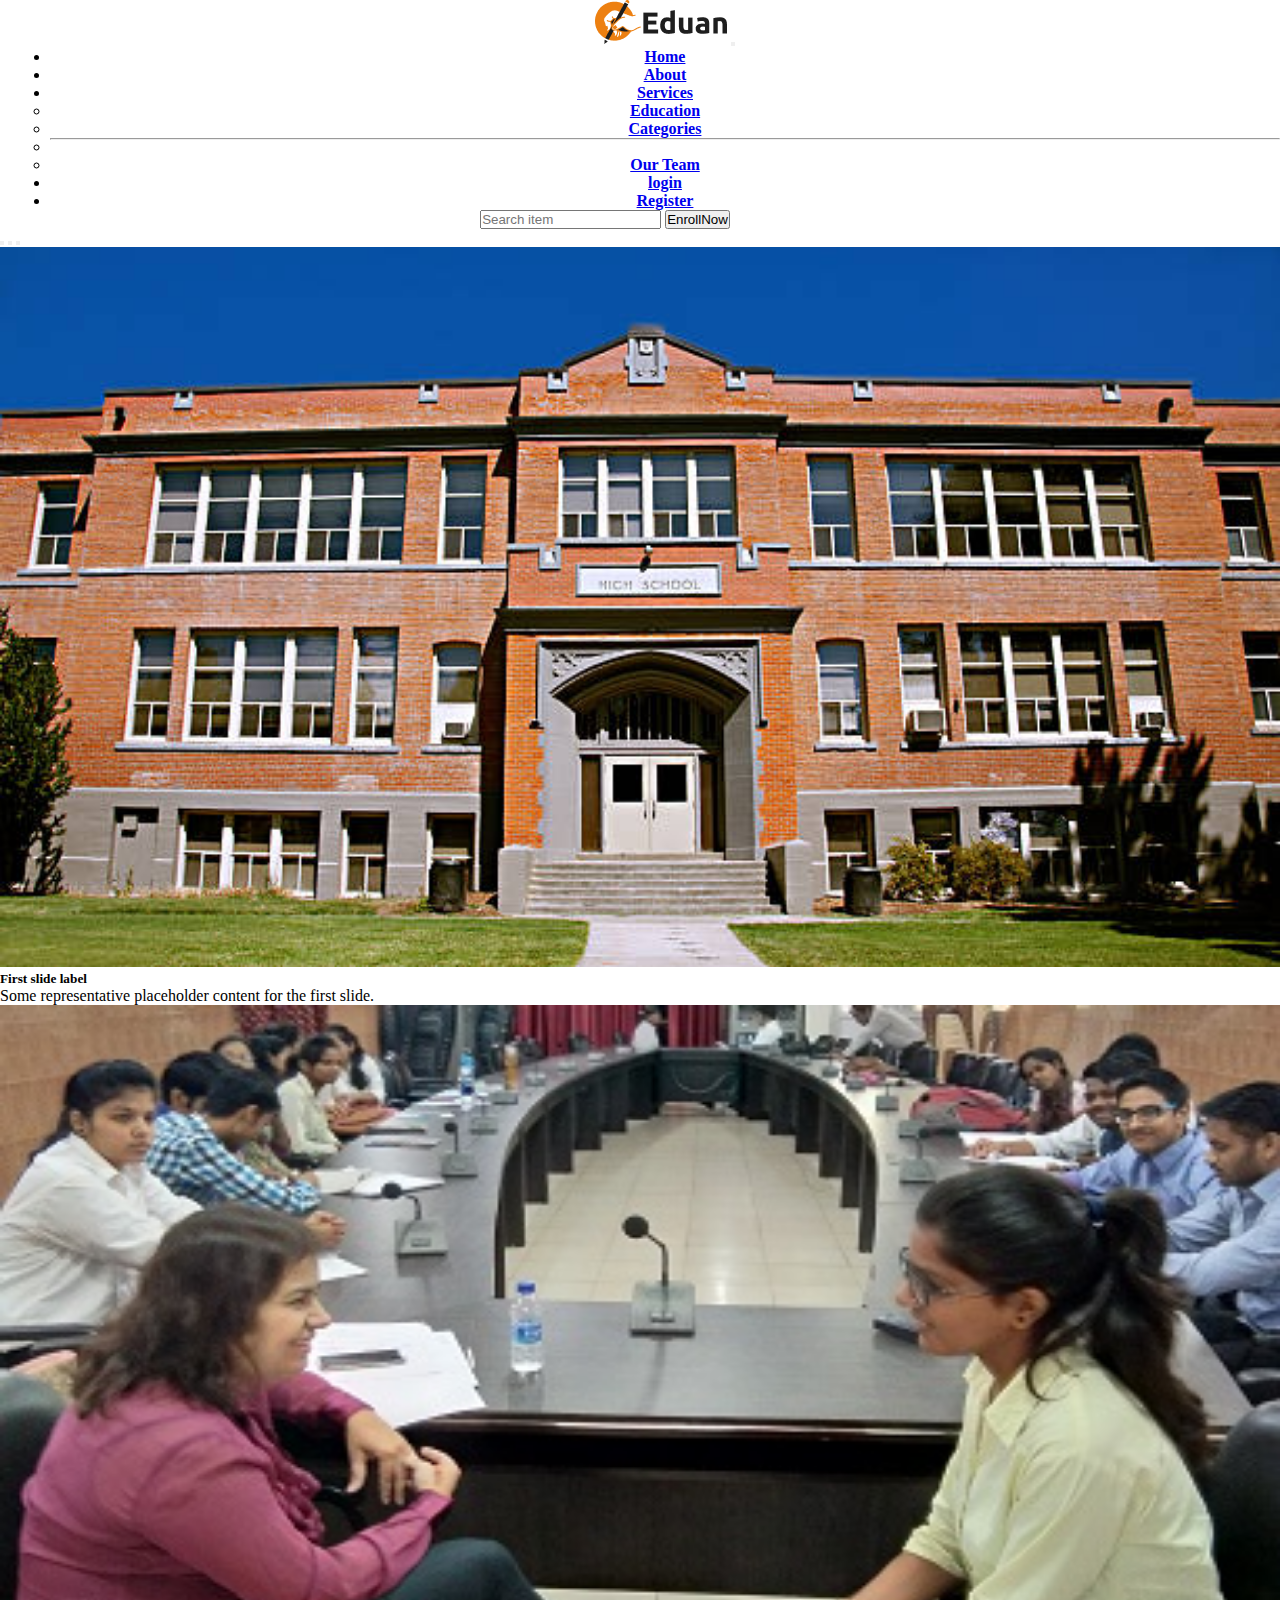
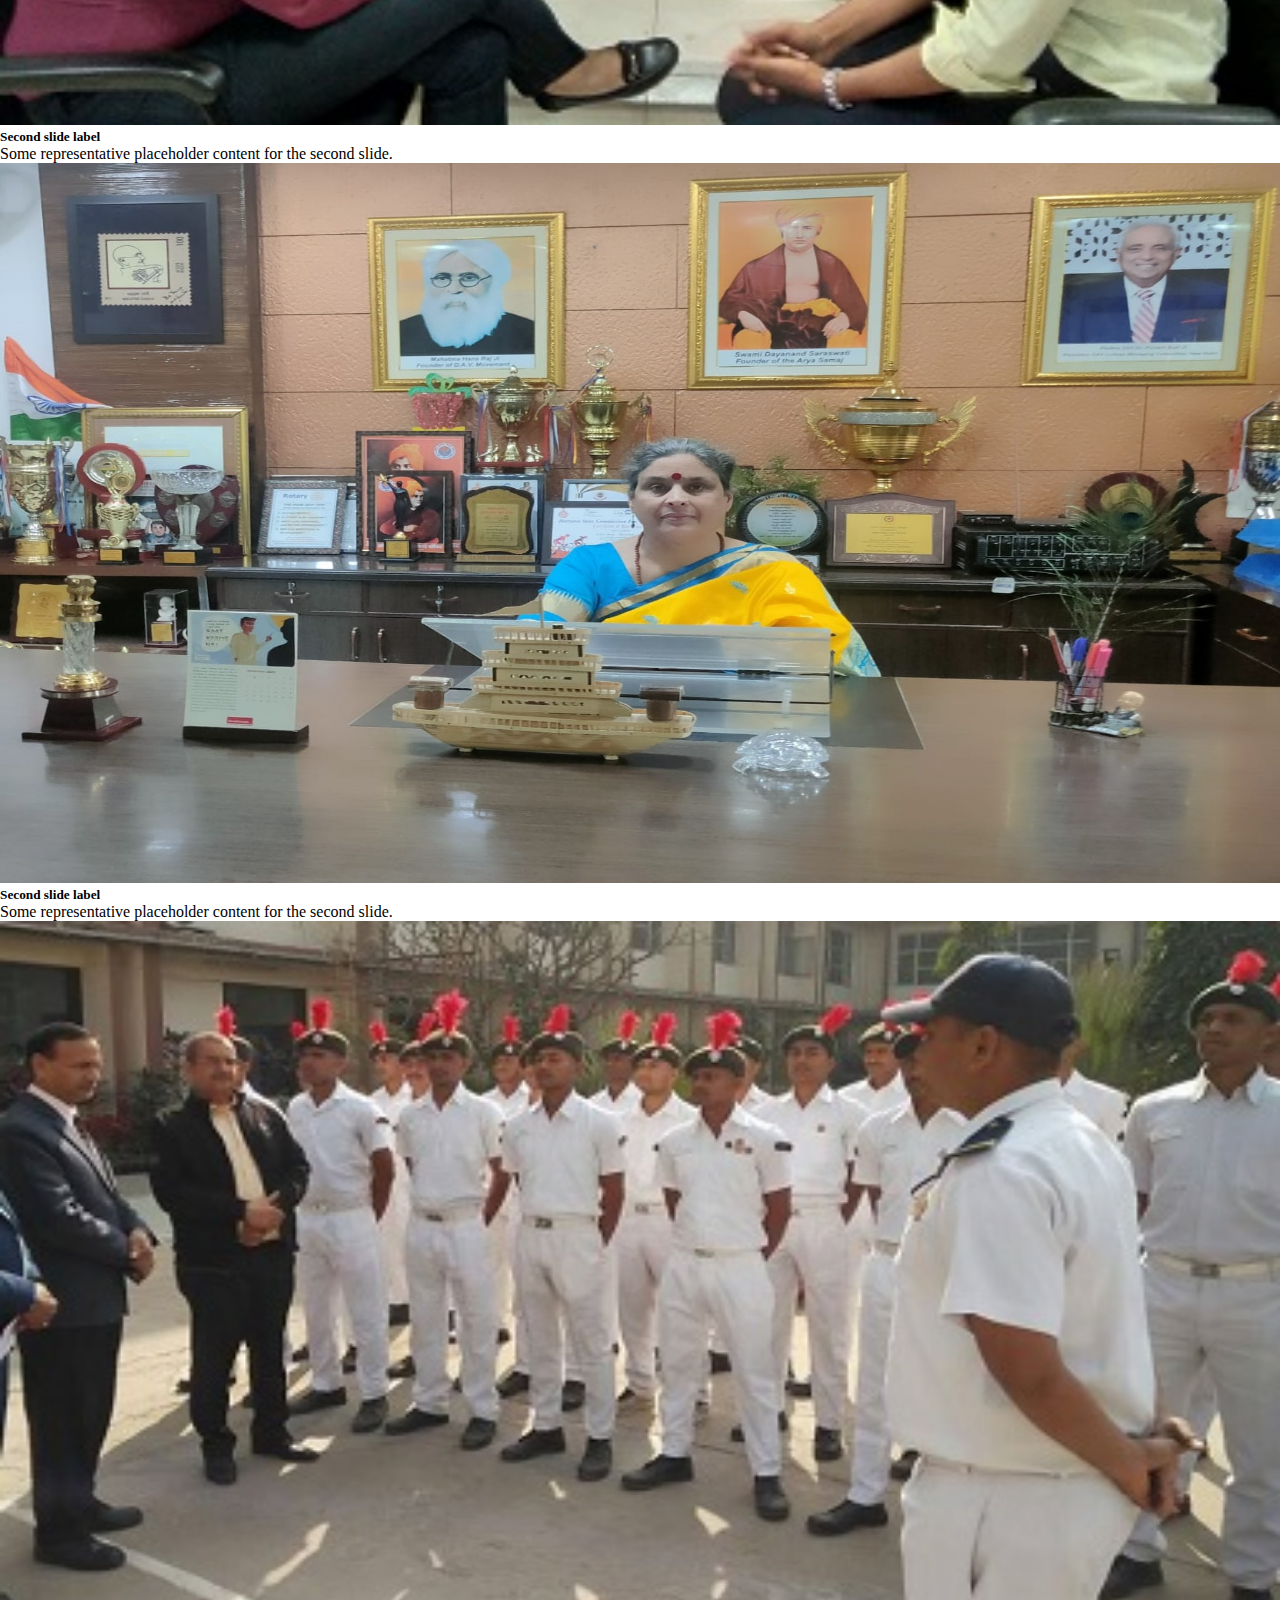
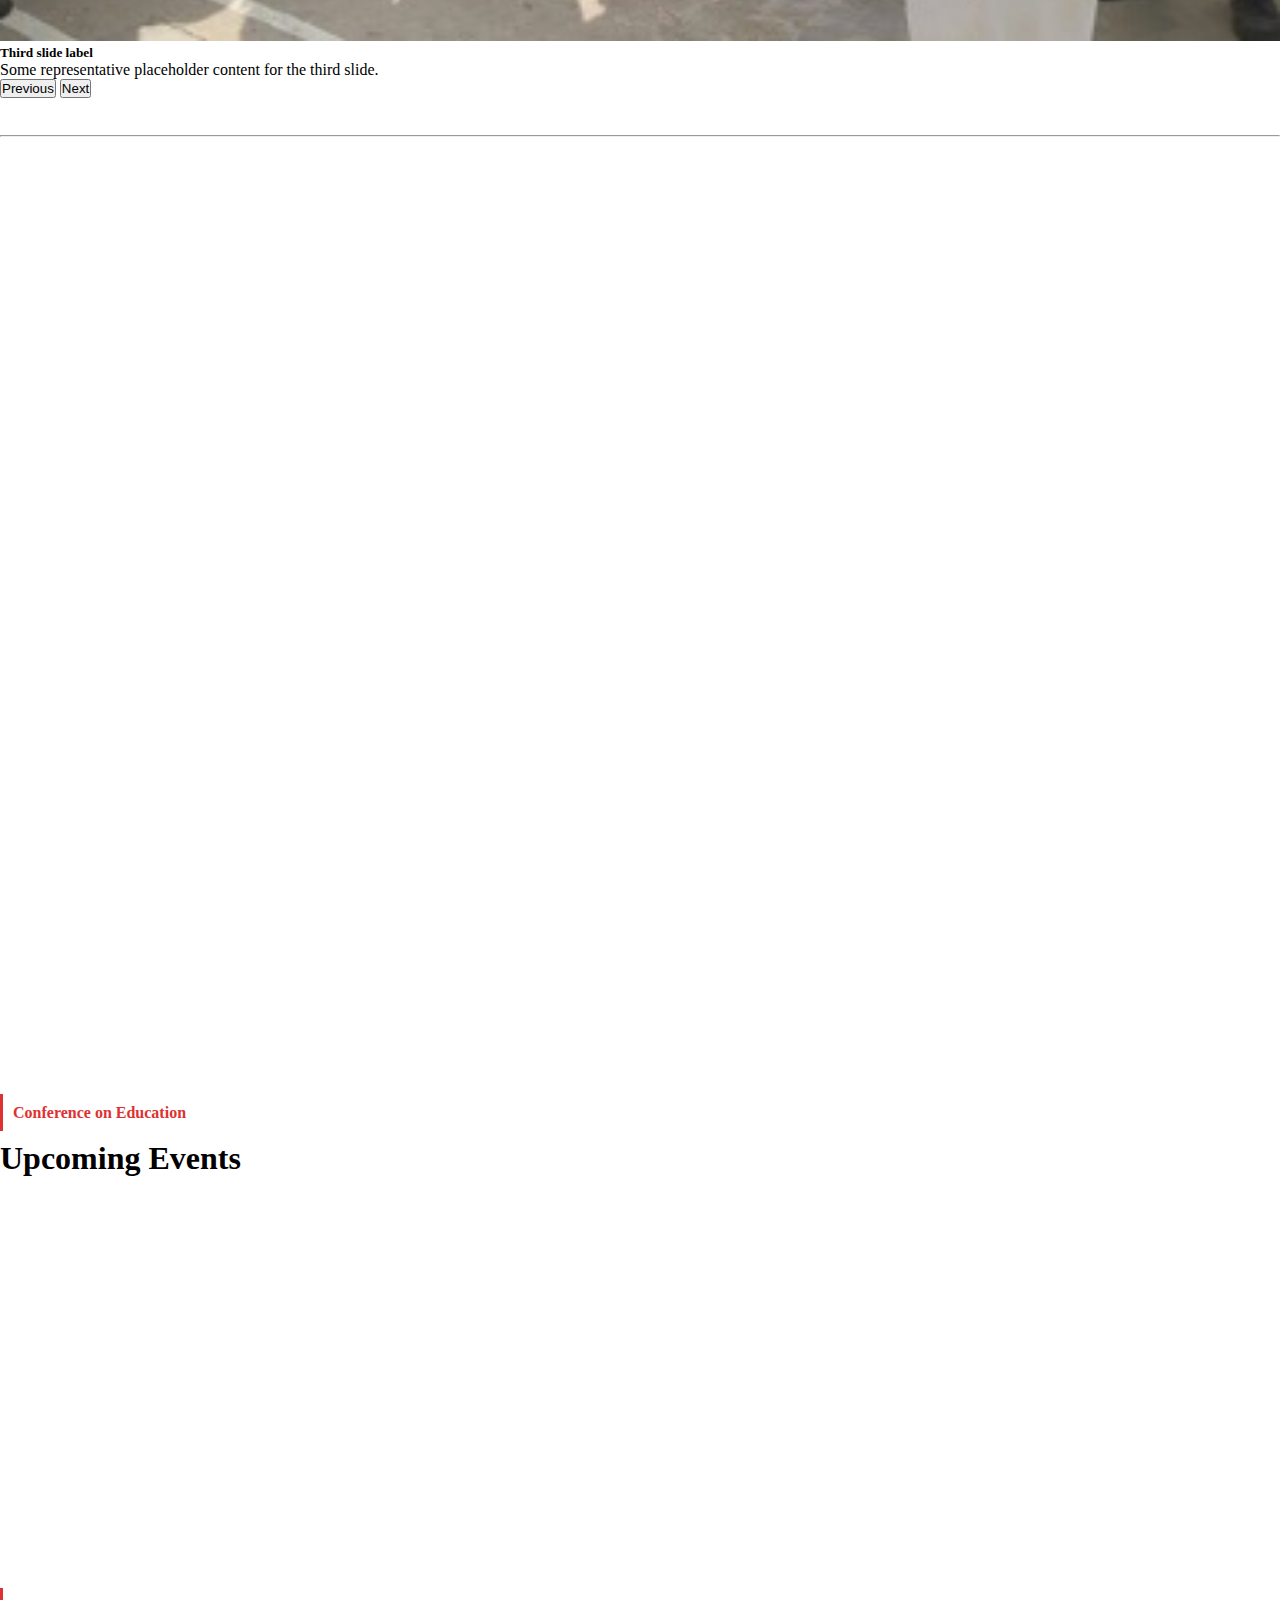
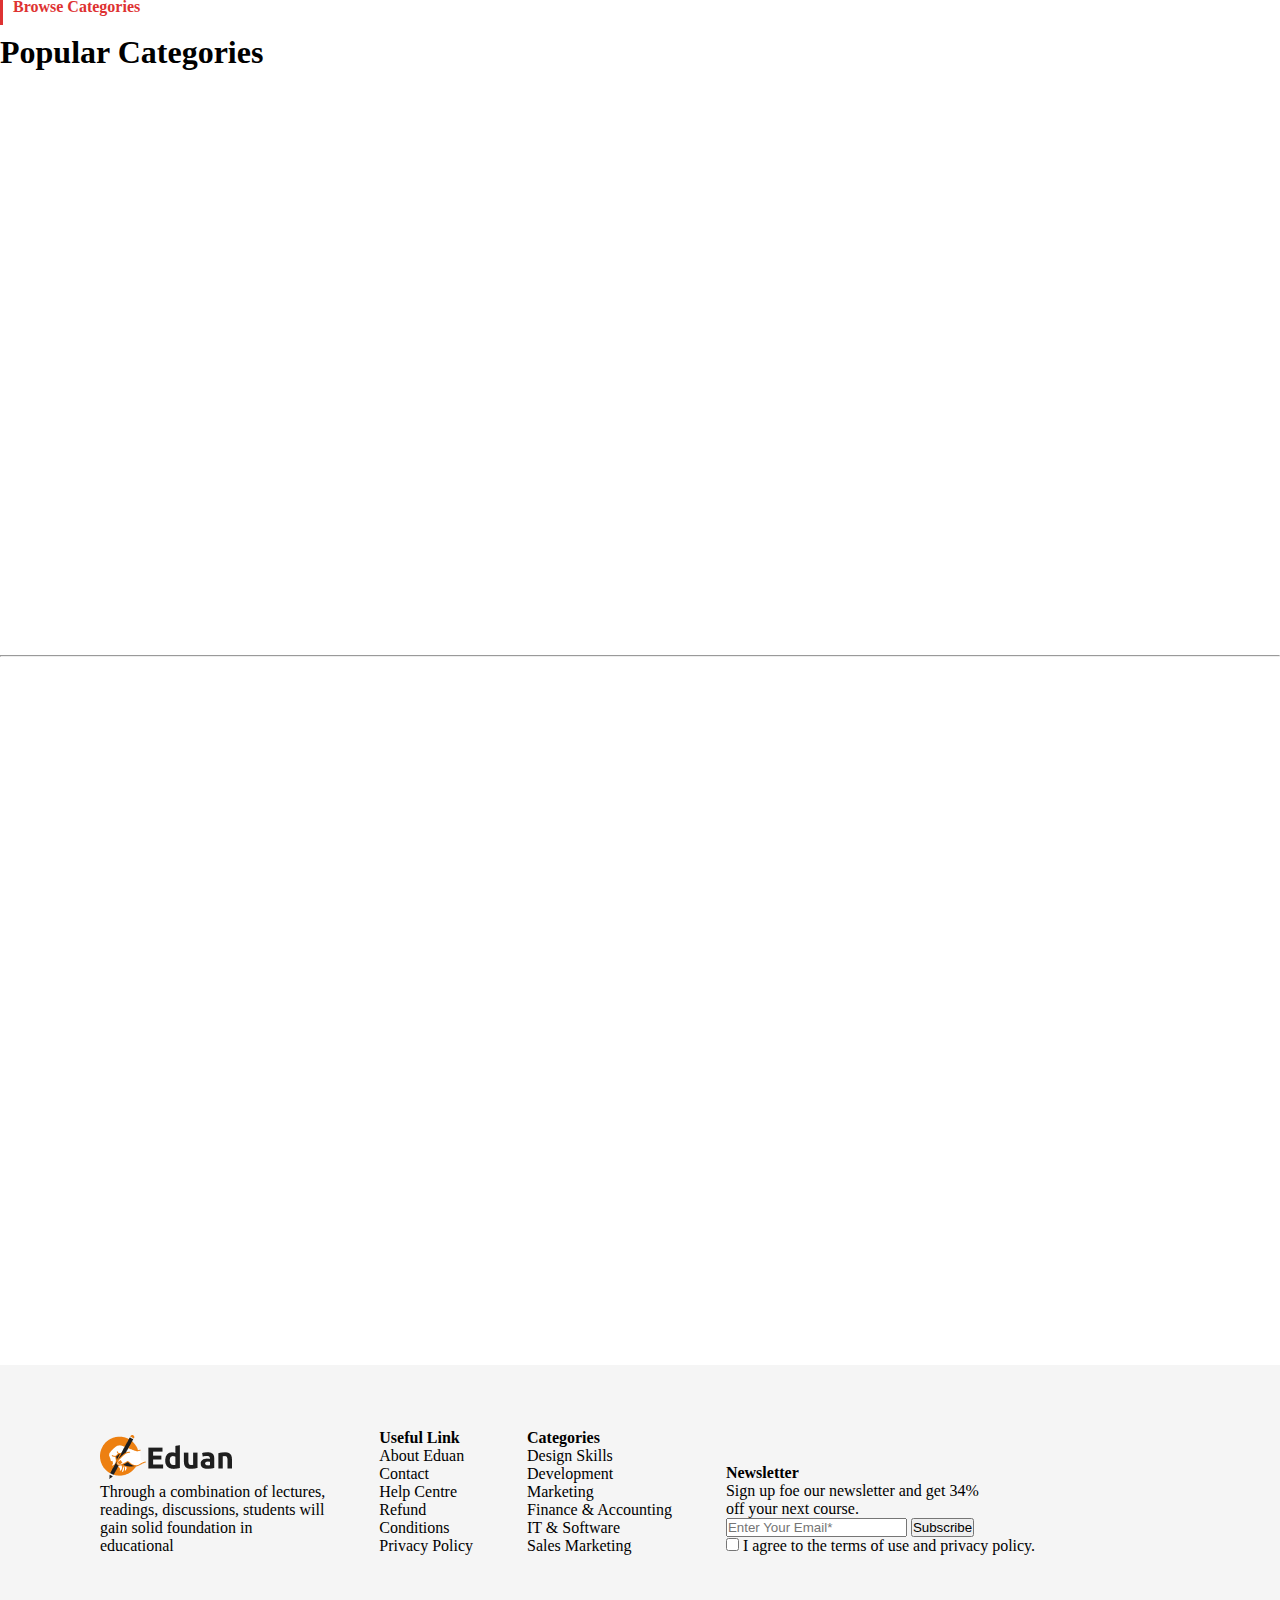
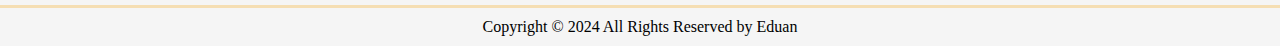
<file: index.html>
<!DOCTYPE html>
<html lang="en">

<head>
  <meta charset="UTF-8">
  <meta name="viewport" content="width=device-width, initial-scale=1.0">
  <title>Education</title>
  <link rel="icon" href="./img/logo.png">
  <link href="https://unpkg.com/aos@2.3.1/dist/aos.css" rel="stylesheet">
  <link rel="stylesheet" href="web.css">
  <link href="https://cdn.jsdelivr.net/npm/bootstrap@5.3.2/dist/css/bootstrap.min.css" rel="stylesheet"
    integrity="sha384-T3c6CoIi6uLrA9TneNEoa7RxnatzjcDSCmG1MXxSR1GAsXEV/Dwwykc2MPK8M2HN" crossorigin="anonymous">
  <script src="https://cdn.jsdelivr.net/npm/bootstrap@5.3.2/dist/js/bootstrap.bundle.min.js"
    integrity="sha384-C6RzsynM9kWDrMNeT87bh95OGNyZPhcTNXj1NW7RuBCsyN/o0jlpcV8Qyq46cDfL"
    crossorigin="anonymous"></script>
  <link rel="stylesheet" href="https://cdn.jsdelivr.net/npm/bootstrap-icons@1.11.3/font/bootstrap-icons.min.css">
</head>

<body>
  
  <!-- {{>navber}} -->
  <header id="home">
  <nav class="navbar  navbar-expand-lg navbar-light bg-light border-bottom fixed-top ">
    <div class="container-fluid">
      <a class="navbar-brand" href="#"><img src="./img/logo.png" alt=""></a>
      <button class="navbar-toggler" type="button" data-bs-toggle="collapse" data-bs-target="#navbarSupportedContent" aria-controls="navbarSupportedContent" aria-expanded="false" aria-label="Toggle navigation">
        <span class="navbar-toggler-icon"></span>
      </button>
      <div class="collapse navbar-collapse" id="navbarSupportedContent">
        <ul class="navbar-nav ms-2 mb-2  mb-lg-0 text-start">
          <li class="nav-item">
            <a class="nav-link active text-primary" aria-current="page" href="#home"><b>Home</b></a>
          </li>
          <li class="nav-item">
            <a class="nav-link" href="#About"><b>About</b></a>
          </li>
          <li class="nav-item dropdown">
            <a class="nav-link dropdown-toggle" href="#" id="navbarDropdown" role="button" data-bs-toggle="dropdown" aria-expanded="false">
          <b> Services</b>
            </a>
            <ul class="dropdown-menu" aria-labelledby="navbarDropdown">
              <li><a class="dropdown-item" href="#Education"><b>Education</b></a></li>
              <li><a class="dropdown-item" href="#Categories"><b>Categories</b></a></li>
              <li><hr class="dropdown-divider"></li>
              <li><a class="dropdown-item" href="#team"><b>Our Team</b></a></li>
            </ul>
          </li>
          <li class="nav-item">
            <a class="nav-link" href="./login/login.html" tabindex="-1" aria-disabled="true"><b>login</b>
            </a>
          </li>
          <li class="nav-item">
            <a class="nav-link" href="./register/register.html" tabindex="-1" aria-disabled="true"><b>Register</b>
            </a>
          </li>
        </ul>
        <form class="d-flex">
          <input class="form-control ms-5" type="search" placeholder="Search item" aria-label="Search">
          <button class="btn btn-outline-success ms-2 " type="submit" id="submit" >EnrollNow</button>
        </form>
      </div>
    </div>
  </nav>
  <!-- carousel -->

  <div id="carouselExampleDark" class="carousel carousel-dark slide" data-bs-ride="carousel">
    <div class="carousel-indicators">
      <button type="button" data-bs-target="#carouselExampleDark" data-bs-slide-to="0" class="active" aria-current="true" aria-label="Slide 1"></button>
      <button type="button" data-bs-target="#carouselExampleDark" data-bs-slide-to="1" aria-label="Slide 2"></button>
      <button type="button" data-bs-target="#carouselExampleDark" data-bs-slide-to="2" aria-label="Slide 3"></button>
    </div>
    <div class="carousel-inner">
      <div class="carousel-item active" data-bs-interval="10000">
        <img src="./img/istockphoto-171306436-612x612.jpg" class="d-block w-100" alt="...">
        <div class="carousel-caption  d-md-block text-light">
          <h5>First slide label</h5>
          <p>Some representative placeholder content for the first slide.</p>
        </div>
      </div>
      
      <div class="carousel-item" data-bs-interval="2000">
        <img src="./img/campus_place.jpg" class="d-block w-100" alt="...">
        <div class="carousel-caption  d-md-block text-light">
          <h5>Second slide label</h5>
          <p>Some representative placeholder content for the second slide.</p>
        </div>
      </div>

      <div class="carousel-item" data-bs-interval="2000">
        <img src="./img/V1.jpeg" class="d-block w-100" alt="...">
        <div class="carousel-caption  d-md-block text-light">
          <h5>Second slide label</h5>
          <p>Some representative placeholder content for the second slide.</p>
        </div>
      </div>

      <div class="carousel-item">
        <img src="./img/NCC_achieve.jpg" class="d-block w-100" alt="...">
        <div class="carousel-caption  d-md-block text-light">
          <h5>Third slide label</h5>
          <p>Some representative placeholder content for the third slide.</p>
        </div>
      </div>
    </div>
    <button class="carousel-control-prev" type="button" data-bs-target="#carouselExampleDark" data-bs-slide="prev">
      <span class="carousel-control-prev-icon" aria-hidden="true"></span>
      <span class="visually-hidden">Previous</span>
    </button>
    <button class="carousel-control-next" type="button" data-bs-target="#carouselExampleDark" data-bs-slide="next">
      <span class="carousel-control-next-icon" aria-hidden="true"></span>
      <span class="visually-hidden">Next</span>
    </button>
  </div>
  </header>
  
  <!-- About -->

  <section class="About" id="About">
    <div class="container text-center mt-3">
      <h1  data-aos="fade-up" data-aos-offset="200"><i>About <span class="text-primary " >me</span></i></h1>
      <hr/ class="w-25 m-auto mb-3">
    </div>
  </section>
      
     <!-- center-point -->
<section >
     <div class="row">
     <div class="center-point col-sm-12 col-md-6 col-lg-6 col-12" data-aos="zoom-in" data-aos-offset="200">
        <div class="text">
          <!-- <span class="Online"> <b>Online Learning Platform </b></span> -->
          <b><span class="Online text sec-text ms-0"></span></b> <br> <br>
          <h1> <b>Master The Skills <br>Drive Your Career.</h1>
          <p class="skill12">Through a combination of lectures, readings, and discussions, students <br>
            will gain a solid foundation in educational psychology. </b></p>
          <button class="btn btn-outline-primary"> <b> View All Course </b></button>
        </div>
     </div>
     
        <div class="col-sm-12 col-md-6 col-lg-6 col-12 m-auto text-end border-none"  data-aos="fade-right" data-aos-offset="200">
          <img src="./img/banner-img.png" alt=""  class="image img-fluid img-thumbnail" >
        </div>
    
      </div>
</section>


      <!-- Conference on Education -->
    <section class="Education py-5 " id="Education">
      <div class="container">

        <span class="Online"> <b>Conference on Education </b></span> <br> <br>
        <h1>Upcoming Events</h1>
        <div class="row mt-5 img0 "data-aos="zoom-in"  data-aos-offset="200">
        <div class="img1 col-sm-12 col-md-4 col-lg-4 col-12">
          <div class="card ms-4" style="width: 18rem;">
            <div class="first_img">
            <img src="./img/1.jpg" class="img2 card-img-top" alt="...">
            </div>
            <div class="card-body">
              <h5 class="card-title">Skill-Building</h5>
              <p class="card-text">These are Desingned to Prvide
                Hands Training and skill-Building.</p>
              <a href="#" class="btn btn-primary">Get Ticket</a>
            </div>
          </div>

        </div>
        <div class="img1 col-md-4 col-lg-4 col-12">
          <div class="card ms-4" style="width: 18rem;">
            <div class="first_img">
            <img src="./img/2.jpg" class="img2 card-img-top" alt="...">
            </div>
            <div class="card-body">
              <h5 class="card-title">Every Student</h5>
              <p class="card-text">Personalized Learning & Meeting The Needs of Every Student..</p>
              <a href="#" class="btn btn-primary">Get Ticket</a>
            </div>
          </div>
        </div>
        <div class="img1 col-sm-12 col-md-4 col-lg-4 col-12">
          <div class="card ms-4" style="width: 18rem;">
            <div class="first_img">
            <img src="./img/3.jpg" class="img2 card-img-top" alt="...">
          </div>
            <div class="card-body">
              <h5 class="card-title">Development</h5>
              <p class="card-text">The Whole Child Fostering Social and Emotional Development.</p>
              <a href="#" class="btn btn-primary">Get Ticket</a>
            </div>
          </div>
        </div>

        </div>
      </section>
    

      <!-- our service -->
      <section class="Education py-5 " id="Categories">
        <div class="container">
  
          <span class="Online"> <b>Browse Categories </b></span> <br> <br>
          <h1>Popular Categories</h1>
          <div class="row mt-5 img0"data-aos="zoom-in-up"  data-aos-offset="200">
          <div class="img12 col-sm-12 col-md-4 col-lg-4 col-12">
            <div class="card ms-4" style="width: 18rem;">
              <div class="first_img">
              <img src="./img/6.jpg" class="img2 card-img-top" alt="...">
              </div>
              <div class="card-body">
                <i class="bi bi-code-slash bg-primary p-2 text-white rounded"></i>
                <h5 class="card-title mt-3">Web Development</h5>
                <p class="card-text">These are Desingned to Prvide
                  Hands Training and skill-Building.</p>
                <a href="#" class="btn btn-primary">Book Now!</a>
              </div>
            </div>
  
          </div>
          <div class="img12 col-md-4 col-lg-4 col-12">
            <div class="card ms-4" style="width: 18rem;">
              <div class="first_img">
              <img src="./img/5.jpg" class="img2 card-img-top" alt="...">
              </div>
              <div class="card-body">
                <i class="bi bi-airplane bg-primary p-2 text-white rounded"></i>
                <h5 class="card-title mt-3">Digital Marketing</h5>
                <p class="card-text">Personalized Learning & Meeting The Needs of Every Student..</p>
                <a href="#" class="btn btn-primary">Book Now!</a>
              </div>
            </div>
          </div>
          <div class="img12 col-sm-12 col-md-4 col-lg-4 col-12">
            <div class="card ms-4" style="width: 18rem;">
              <div class="first_img">
              <img src="./img/4.jpg" class="img2 card-img-top" alt="...">
            </div>
              <div class="card-body">
                <i class="bi bi-balloon bg-primary p-2 text-white rounded"></i>
                <h5 class="card-title mt-3">It & Software</h5>
                <p class="card-text">The Whole Child Fostering Social and Emotional Development.</p>
                <a href="#" class="btn btn-primary">Book Now!</a>
              </div>
            </div>
          </div>
          <!-- row2 -->
          <div class="container">
          <div class="row mt-5 img0" data-aos="zoom-in-down"  data-aos-offset="200">
            <div class="img12 col-sm-12 col-md-4 col-lg-4 col-12 ">
              <div class="card ms-4" style="width: 18rem;">
                <div class="first_img">
                <img src="./img/images.jpeg" class="img2 card-img-top" alt="...">
                </div>
                <div class="card-body">
                  <i class="bi bi-filetype-js bg-primary p-2 text-white rounded mb-2"></i>
                  <h5 class="card-title mt-3">Javascript Web Development</h5>
                  <p class="card-text">These are Desingned to Prvide
                    Hands Training and skill-Building.</p>
                  <a href="#" class="btn btn-primary">Book Now!</a>
                </div>
              </div>
    
            </div>
            <div class="img12 col-md-4 col-lg-4 col-12">
              <div class="card ms-4" style="width: 18rem;">
                <div class="first_img">
                <img src="./img/Cross-Platform App Development.jpg" class="img2 card-img-top" alt="...">
                </div>
                <div class="card-body">
                  <i class="bi bi-android2 bg-primary p-2 text-white rounded mb-2"></i>
                  <h5 class="card-title mt-3">App Development</h5>
                  <p class="card-text">Personalized Learning & Meeting The Needs of Every Student..</p>
                  <a href="#" class="btn btn-primary">Book Now!</a>
                </div>
              </div>
            </div>
            <div class="img12 col-sm-12 col-md-4 col-lg-4 col-12">
              <div class="card ms-4" style="width: 18rem;">
                <div class="first_img">
                <img src="./img/2 (1).jpg" class="img2 card-img-top" alt="...">
              </div>
                <div class="card-body">
                  <i class="bi bi-menu-button-wide-fill bg-primary p-2 text-white rounded mb-2"></i>
                  <h5 class="card-title mt-3">Graphics Design</h5>
                  <p class="card-text">The Whole Child Fostering Social and Emotional Development.</p>
                  <a href="#" class="btn btn-primary">Book Now!</a>
                </div>
              </div>
            </div>
          </div>
  
          </div>
        </section>
  <!-- team -->
  <section class="team my-5 text-center" id="team">
    <div class="container">
      <h1 data-aos="fade-up" data-aos-offset="200"><i>Our <span class="text-primary">Team</span></i></h1>
      <hr/ class="w-25 m-auto mb-5">
  
      <div class="row mx-4" >
        <div class="col-sm-12 col-md-4 col-lg-4 col-12">
          <div class="card1"data-aos="zoom-in-left" style="width: 18rem;">
            <div class="card-body">
              <img src="./img/team1.png " alt="" class="img-fluid rounded-circle border border-primary p-2">
              <h5 class="card-title mt-4">Mark Zuckerberg</h5>
              <p class="card-text">App Development</p>
              <a href="#" class="btn btn-primary ms-5 mb-5">Read more</a>
            </div>
          </div>
        </div>
        <div class="col-sm-12 col-md-4 col-lg-4 col-12">
          <div class="card1" data-aos="zoom-in"style="width: 18rem;">
            <div class="card-body">
              <img src="./img/team2.avif" alt="" class="img-fluid rounded-circle border border-primary p-2">
              <h5 class="card-title mt-4">Jack line</h5>
              <p class="card-text">Web Development</p>
              <a href="#" class="btn btn-primary ms-5 mb-5">Read more</a>
            </div>
          </div>
        </div>
        <div class="col-sm-12 col-md-4 col-lg-4 col-12">
        <div class="card1 " data-aos="zoom-in-right" style="width: 18rem;">
          <div class="card-body">
            <img src="./img/team3.avif" alt="" class="img-fluid rounded-circle border border-primary p-2">
            <h5 class="card-title mt-4">Bill Gates</h5>
            <p class="card-text">Digital Marketing</p>
            <a href="#" class="btn btn-primary ms-5 ">Read more</a>
          </div>
          </div>
        </div>
      </div>

    </div>
  </section>
  
     <!-- footer -->
     <footer class="footer my-5">
        <div class="logo ">
          <img src="./img/logo.png" alt="">
          <p>Through a combination of lectures,<br> readings, discussions, students will <br> gain solid foundation in
            <br>educational</p>
        </div>
        <div class="link">
          <h4> Useful Link</h4>
          About Eduan <br>
          Contact <br>
          Help Centre <br>
          Refund <br>
          Conditions <br>
          Privacy Policy <br>
        </div>
    
        <div class="link">
          <h4> Categories</h4>
          Design Skills <br>
          Development <br>
          Marketing <br>
          Finance & Accounting <br>
          IT & Software <br>
          Sales Marketing <br>
        </div>
    
        <div class="link">
          <h4> Newsletter</h4>
          Sign up foe our newsletter and get 34% <br>
          off your next course. <br>
          <div class="input-group mb-3">
            <input type="text" class="form-control" placeholder="Enter Your Email*" aria-label="Recipient's username"
              aria-describedby="button-addon2">
            <button class="btn btn-outline-primary" type="button" id="button-addon2">Subscribe</button>
          </div>
    
          <div class="mb-3 form-check">
            <input type="checkbox" class="form-check-input" id="exampleCheck1">
            <label class="form-check-label" for="exampleCheck1">I agree to the terms of use and privacy policy.</label>
          </div>
    
    
        </div>
        <p class="Copyright disabled">Copyright © 2024 All Rights Reserved by Eduan</p>
      </footer>
    
      <script src="https://unpkg.com/aos@2.3.1/dist/aos.js"></script>
      <script>
        AOS.init();
      </script>
</body>


<script>

  // skills animation
const text = document.querySelector(".sec-text");

const textLoad = () => {
setTimeout(() => {
  text.textContent = "Online Learning Platform";
}, 0);
setTimeout(() => {
  text.textContent = "Conference on Education";
}, 4000);
setTimeout(() => {
  text.textContent = "Browse Categories";
}, 8000);
};
textLoad();
setInterval(textLoad, 12000);

</Script>

</html>
</file>
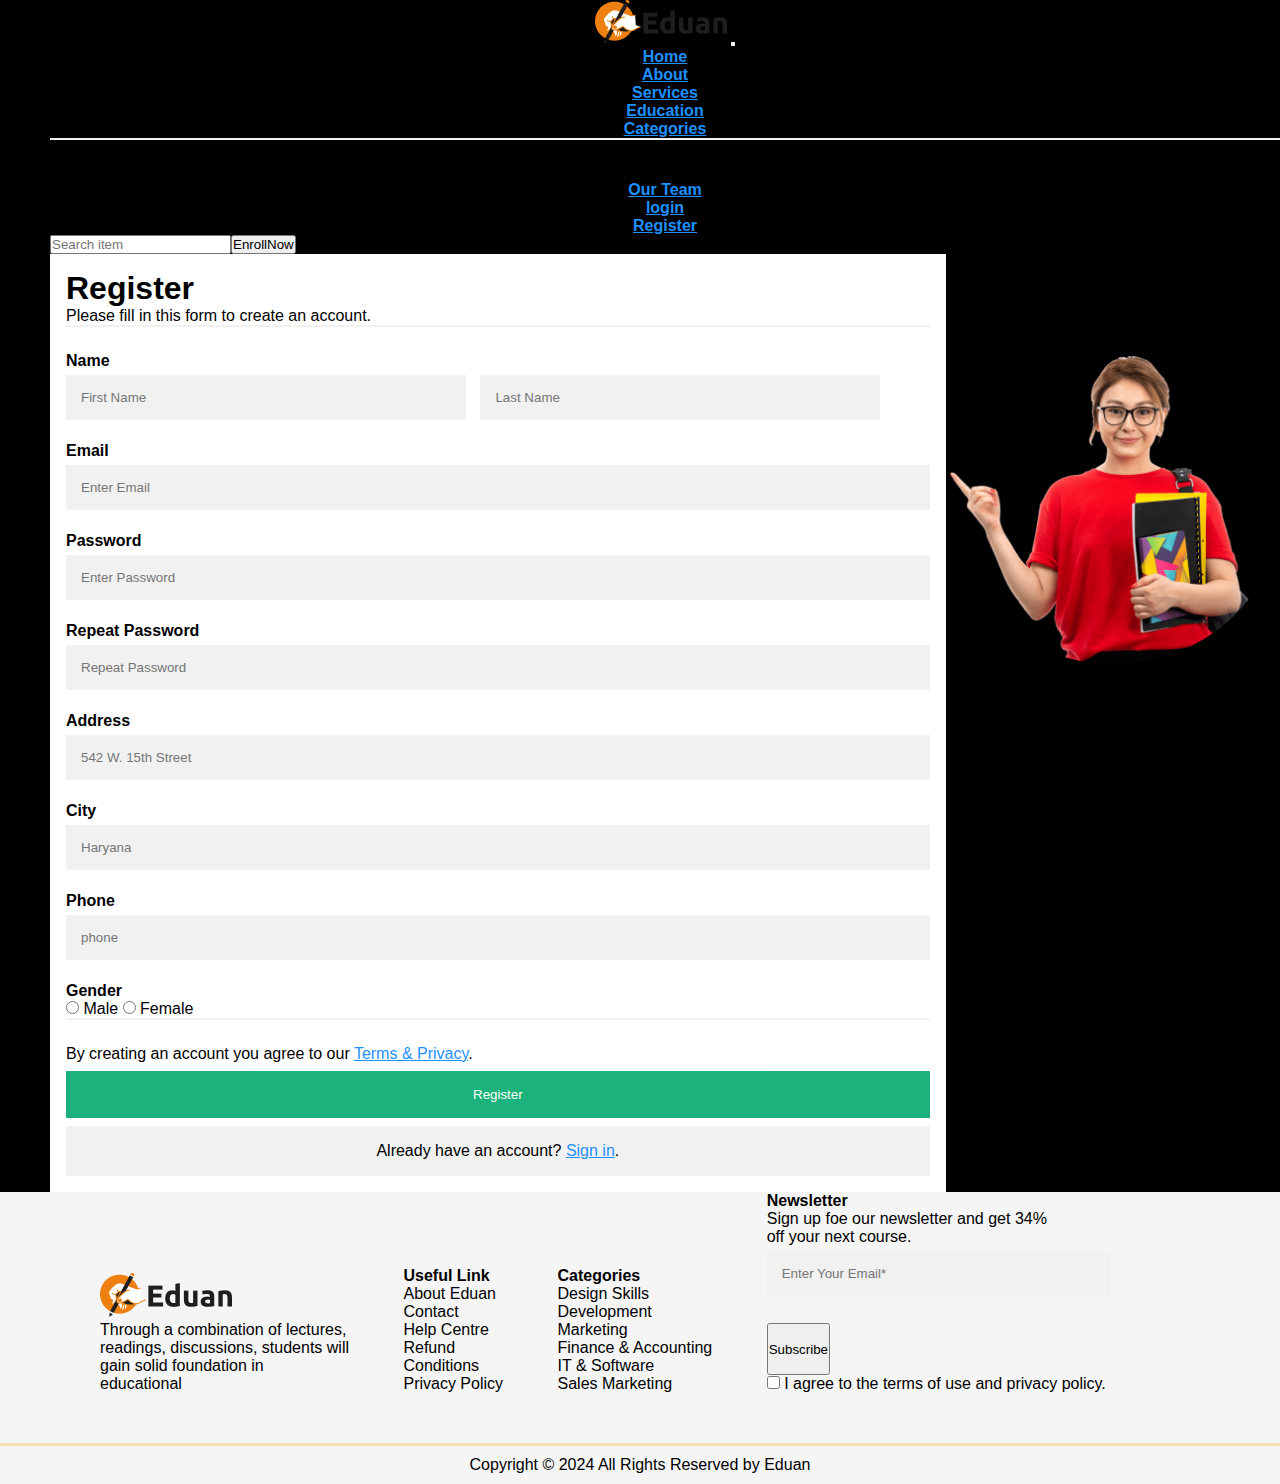
<file: register/register.html>
<!DOCTYPE html>
<html lang="en">
<head>
    <meta charset="UTF-8">
    <meta name="viewport" content="width=device-width, initial-scale=1.0">
    <title>Register</title>
    <link rel="icon" href="../img/logo.png">
    <link href="https://unpkg.com/aos@2.3.1/dist/aos.css" rel="stylesheet">
     <link rel="stylesheet" href="register.css">
  <link href="https://cdn.jsdelivr.net/npm/bootstrap@5.3.2/dist/css/bootstrap.min.css" rel="stylesheet"
    integrity="sha384-T3c6CoIi6uLrA9TneNEoa7RxnatzjcDSCmG1MXxSR1GAsXEV/Dwwykc2MPK8M2HN" crossorigin="anonymous">
  <script src="https://cdn.jsdelivr.net/npm/bootstrap@5.3.2/dist/js/bootstrap.bundle.min.js"
    integrity="sha384-C6RzsynM9kWDrMNeT87bh95OGNyZPhcTNXj1NW7RuBCsyN/o0jlpcV8Qyq46cDfL"
    crossorigin="anonymous"></script>
  <link rel="stylesheet" href="https://cdn.jsdelivr.net/npm/bootstrap-icons@1.11.3/font/bootstrap-icons.min.css">
</head>
<body>
    

    <!-- {{>navber}} -->

    <header id="home mb-5 ">
      <nav class="navbar navbar-expand-lg navbar-light bg-light border-bottom fixed-top">
        <div class="container-fluid">
          <a class="navbar-brand" href="#"><img src="../img/logo.png" alt=""></a>
          <button class="navbar-toggler" type="button" data-bs-toggle="collapse" data-bs-target="#navbarSupportedContent" aria-controls="navbarSupportedContent" aria-expanded="false" aria-label="Toggle navigation">
            <span class="navbar-toggler-icon"></span>
          </button>
          <div class="collapse navbar-collapse" id="navbarSupportedContent">
            <ul class="navbar-nav ms-2 mb-2  mb-lg-0 text-start">
              <li class="nav-item">
                <a class="nav-link active text-primary" aria-current="page" href="../index.html"><b>Home</b></a>
              </li>
              <li class="nav-item">
                <a class="nav-link" href="../index.html#About"><b>About</b></a>
              </li>
              <li class="nav-item dropdown">
                <a class="nav-link dropdown-toggle" href="#" id="navbarDropdown" role="button" data-bs-toggle="dropdown" aria-expanded="false">
              <b> Services</b>
                </a>
                <ul class="dropdown-menu" aria-labelledby="navbarDropdown">
                  <li><a class="dropdown-item" href="../index.html#Education"><b>Education</b></a></li>
                  <li><a class="dropdown-item" href="../index.html#Categories"><b>Categories</b></a></li>
                  <li><hr class="dropdown-divider"></li>
                  <li><a class="dropdown-item" href="../index.html#team"><b>Our Team</b></a></li>
                </ul>
              </li>
              <li class="nav-item">
                <a class="nav-link" href="../login/login.html" tabindex="-1" aria-disabled="true"><b>login</b>
                </a>
              </li>
              <li class="nav-item">
                <a class="nav-link" href="../register/register.html" tabindex="-1" aria-disabled="true"><b>Register</b>
                </a>
              </li>
            </ul>
            <form class="d-flex">
              <input class="form-control ms-5" type="search" placeholder="Search item" aria-label="Search">
              <button class="btn btn-outline-success" type="submit">EnrollNow</button>
            </form>
          </div>
        </div>
      </nav>
    </header>

      <!-- register -->

      <section class="my-5">
    <form action="/register" method="post">
  <div class="container">
    <h1>Register</h1>
    <p>Please fill in this form to create an account.</p>
    <hr>
   <label for="name"><b>Name</b></label> <br>
    <input type="text" placeholder="First Name" name="name" id="name" required>
    <input type="text" placeholder="Last Name" name="last_name" id="name" required>
    <br>
    
    <label for="email"><b>Email</b></label>
    <input type="text" placeholder="Enter Email" name="email" id="email" required>

    <label for="psw"><b>Password</b></label>
    <input type="password" placeholder="Enter Password" name="psw" id="psw" required>

    <label for="psw-repeat"><b>Repeat Password</b></label>
    <input type="password" placeholder="Repeat Password" name="psw_repeat" id="psw-repeat" required>
    <label for="address"><b>Address</b></label>
            <input type="text" id="adr" name="address" placeholder="542 W. 15th Street">
     <label for="city"><i class="fa fa-institution"></i>  <b>City</b></label>
            <input type="text" id="city" name="city" placeholder="Haryana">

             <label for="phone"><i class="fa fa-institution"></i>  <b>Phone</b></label>
            <input type="text" id="city" name="phone" placeholder="phone">
       

        <label for="Gender"><b>Gender</b></label> <br>
    <input type="radio" placeholder="gender" name="male" value="Male" id="email" required>
    <label class="me-4">Male</label> 
     <input type="radio" placeholder="gender" name="male" value="Female" id="email" required>
    <label>Female</label>     

    <hr>
    <p>By creating an account you agree to our <a href="#">Terms & Privacy</a>.</p>

    <button type="submit" class="registerbtn">Register</button>
  
  
  <div class="container signin">
    <p>Already have an account? <a href="#">Sign in</a>.</p>
  </div>
  </div>

   <div class="imgcontainer">
    <img src="../img/banner-img.png" alt="Avatar" class="avatar" > <br>
    
  </div>
</form>
</section>


     <!-- footer -->
     <footer class="footer mt-5">
      <div class="logo ">
        <img src="../img/logo.png" alt="">
        <p>Through a combination of lectures,<br> readings, discussions, students will <br> gain solid foundation in
          <br>educational</p>
      </div>
      <div class="link">
        <h4> Useful Link</h4>
        About Eduan <br>
        Contact <br>
        Help Centre <br>
        Refund <br>
        Conditions <br>
        Privacy Policy <br>
      </div>
  
      <div class="link">
        <h4> Categories</h4>
        Design Skills <br>
        Development <br>
        Marketing <br>
        Finance & Accounting <br>
        IT & Software <br>
        Sales Marketing <br>
      </div>
  
      <div class="link">
        <h4> Newsletter</h4>
        Sign up foe our newsletter and get 34% <br>
        off your next course. <br>
        <div class="input-group mb-3">
          <input type="text" class="form-control" placeholder="Enter Your Email*" aria-label="Recipient's username"
            aria-describedby="button-addon2">
          <button class="btn btn-outline-primary Subscribe" type="button" id="button-addon2">Subscribe</button>
        </div>
  
        <div class="mb-3 form-check">
          <input type="checkbox" class="form-check-input" id="exampleCheck1">
          <label class="form-check-label" for="exampleCheck1">I agree to the terms of use and privacy policy.</label>
        </div>
  
  
      </div>
      <p class="Copyright disabled">Copyright © 2024 All Rights Reserved by Eduan</p>
    </footer>

<script src="https://unpkg.com/aos@2.3.1/dist/aos.js"></script>
<script>
  AOS.init();
</script>
</body>
</html>
</file>
<file: web.css>
* {
    padding: 0px;
    margin: 0px;
    box-sizing: border-box;
    
}

body {
    overflow-x: hidden !important;


}


html {
    scroll-behavior: smooth;
}



.head {
    background-color: black;
    color: white;
    padding: 20px;
}

.navbar {
    text-align: center;
    /* margin-left: 50px; */
}

.navbar-brand {
    margin-left: 50px;
}

.nav-item {
    margin-left: 50px;

}

.btn {

    margin-right: 70px;
}

/* center-point */

.center-point {
    height: 500px;
    width: 100%;
    background-color: rgb(184, 244, 224);
    border-radius: 3%;
    border: solid rgb(184, 244, 224) 5px;

}

.Online {
    background-color: white;
    padding: 10px;
    color: rgb(222, 50, 50);
    border-left: solid rgb(222, 50, 50);
}

.text {
    margin-left: 100px;
    margin-top: 60px;

}



.image {
    width: 500px;

}


/* carousel-item */

.carousel-item img {
    width: 100%;
    height: 80vh;
}

/* Conference on Education */

.education {
    margin-left: 100px;

}

.img0 {
    display: flex;
    margin-top: 50px;

}

.img1 {
    border: solid whitesmoke 10px;
    border-radius: 10px;
    margin-top: 30px;
    padding: 40px;
    /* overflow: hidden; */
}

.img2 {
    height: 100%;
    width: 100%;
    border: solid white;
    border-radius: 20px;
    /* overflow: hidden; */


    transition-property: transform;
    transition-duration: 2s;


}

.first_img {
    height: 20 0px;
    width: 290px;
    overflow: hidden;
    border-radius: 30px;
    /* border:solid red 1px */
}

.img2:hover {
    transform: scale(1.5);
    margin-left: 0px;
    cursor: pointer;

}

.img1:hover {
    background-color: red;
}

/* our service */
.img12 {
    border: solid whitesmoke 10px;
    border-radius: 10px;
    margin-top: 30px;
    padding: 40px;
    /* overflow: hidden; */
}

.img12:hover {
    background: blue;
}

.card:hover {
    background-color: aqua;
}

/* team */
.card-body img {
    width: 50%;
    height: 180px;
}

.card1:hover {
    background-color: whitesmoke;

}



/* footer */
.footer {
    background-color: whitesmoke;

}

.logo {
    margin-left: 100px;
    margin-top: 70px;
    display: inline-block;

}

.link {
    display: inline-block;
    margin-left: 50px;
}

.Copyright {
    text-align: center;
    margin-top: 50px;
    border-top: solid wheat;
    padding: 10px;
}

/* media */

@media (max-width: 600px) {
    *  {
        padding: 0px;
        margin: 0px;
        box-sizing: border-box;
        overflow-x: hidden;
    }
    
    #submit{
        overflow: hidden;
        padding-right: 15%;
    }
  
    .carousel-item{
         height: 400px; 
    }

    .skill12 {
        font-size: small;
        margin-bottom: 20px;
        margin-top: 20px;
    }

    .carousel-item img {
        width: 100%;
        height: 70vh;
    }




}
</file>
<file: register/register.css>
*{padding: 0; margin: 0; box-sizing: border-box;}

body{
    overflow-x: hidden;
}


.navbar{
    text-align: center;
    /* margin-left: 50px; */
}

.navbar-brand{
    margin-left: 50px;
}
.nav-item{
    margin-left: 50px;
    
}

.btn{

    margin-right: 70px;
}



/* register */


form{
  display: flex;
  margin-left: 50px;
}

img.avatar {
  width: 100%;
  border-radius: 50%;
  margin-top: 100px;
}


#name{
 width: 400px;
 margin-right: 10px;
 
}

body {
    font-family: Arial, Helvetica, sans-serif;
    background-color: black;
  }
  
  * {
    box-sizing: border-box;
  }
  
  /* Add padding to containers */
  .container {
    padding: 16px;
    background-color: white;
  }
  
  /* Full-width input fields */
  input[type=text], input[type=password] {
    width: 100%;
    padding: 15px;
    margin: 5px 0 22px 0;
    display: inline-block;
    border: none;
    background: #f1f1f1;
  }
  
  input[type=text]:focus, input[type=password]:focus {
    background-color: #ddd;
    outline: none;
  }
  
  /* Overwrite default styles of hr */
  hr {
    border: 1px solid #f1f1f1;
    margin-bottom: 25px;
  }
  
  /* Set a style for the submit button */
  .registerbtn {
    background-color: #04AA6D;
    color: white;
    padding: 16px 20px;
    margin: 8px 0;
    border: none;
    cursor: pointer;
    width: 100%;
    opacity: 0.9;
  }
  
  .registerbtn:hover {
    opacity: 1;
  }
  
  /* Add a blue text color to links */
  a {
    color: dodgerblue;
  }
  
  /* Set a grey background color and center the text of the "sign in" section */
  .signin {
    background-color: #f1f1f1;
    text-align: center;
  
}

/* footer */
.footer{
    background-color: whitesmoke;

}

.logo{
    margin-left:100px;
    margin-top: 70px;
    display: inline-block;

}

.link{
    display: inline-block;
    margin-left: 50px;
}

.Copyright{
    text-align: center;
    margin-top: 50px;
   border-top:solid wheat;
   padding: 10px;
}

.Subscribe{
  height: 52px;
  margin-top: 5px;
}

/* mediaqure */


@media (max-width: 600px){

  * {
    padding: 0;
    margin: 0;
    box-sizing: border-box;
    overflow-x: hidden;
}

  form{
   margin-left: 0px;
   
  }

  #name{
    width:100%;
    /* margin-right: 10px; */
  }
 
  .avatar{
    display: none;
  }

 
 }
</file>
